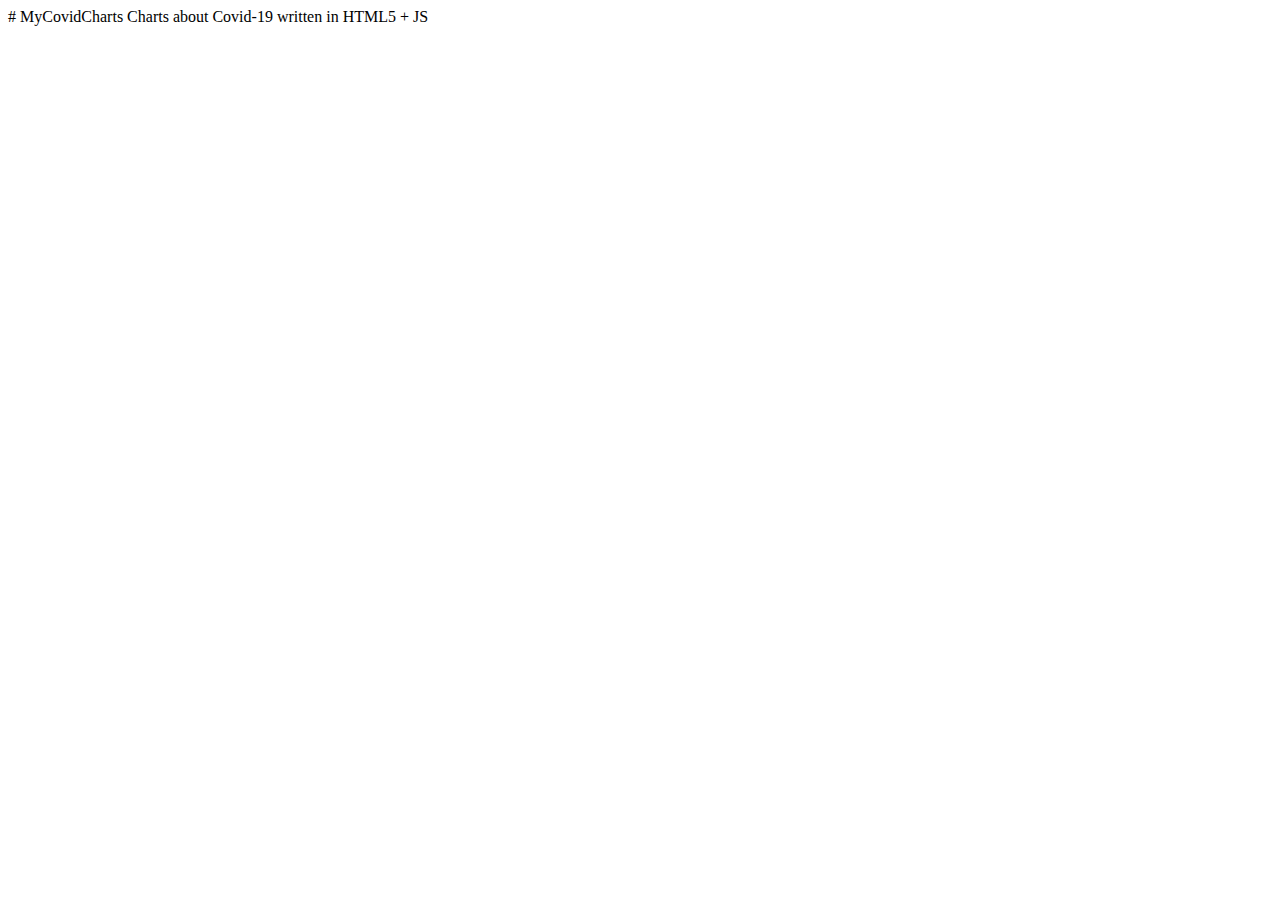
<file: test.html>
<html>
  <head>
    <title>Test Markdown</title>
    
     <script src="https://ajax.googleapis.com/ajax/libs/jquery/3.5.1/jquery.min.js"></script>
  </head>
  
  <body>
    <div id="md"></div>
    
    <script>
      $("#md").load("./README.md");
    </script>
  </body>
</html>
</file>
